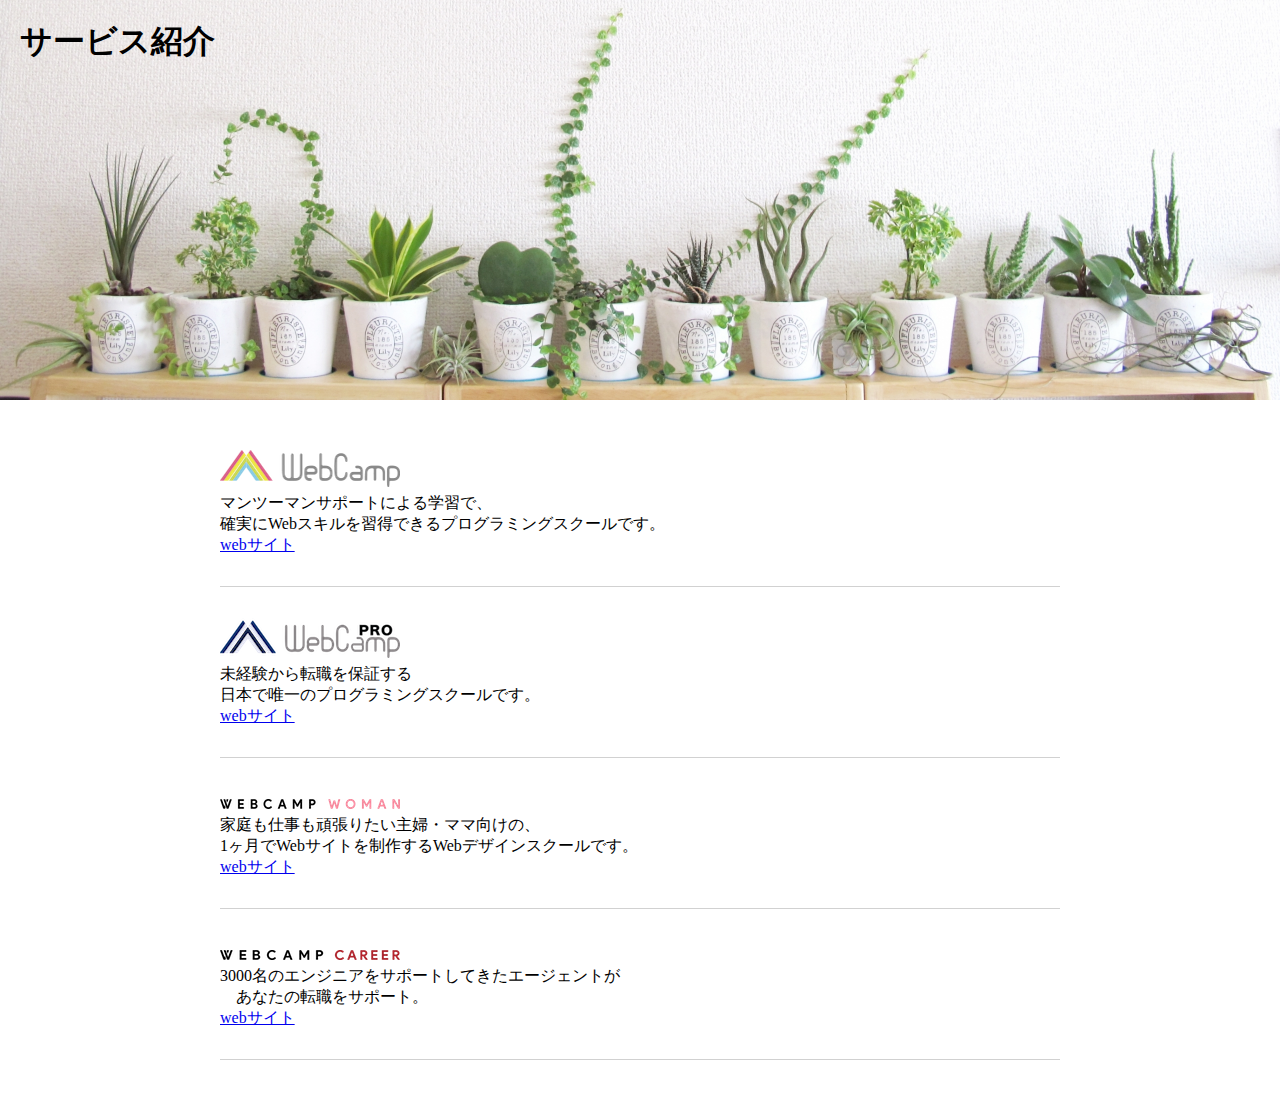
<file: index.html>
<!DOCTYPE html>
<html lang="ja">
  <head>
    <meta charset="UTF-8">
    <link rel="stylesheet" href="style.css">
    <title>7章演習</title>
  </head>

  <body>
    <section class="main-visual">
      <h1 class="headline">サービス紹介</h1>
    </section>
    <main>
      <section class="servise1">
        <h2><img src="img/wc-logo.png" alt="ロゴ"></h2>
        <p>
          マンツーマンサポートによる学習で、<br>
          確実にWebスキルを習得できるプログラミングスクールです。
        </p>
        <a href= "https://web-camp.io/">webサイト</a>
      </section>
      
      <section class="servise2">
        <h2><img src="img/wcp-logo.png" alt="ロゴ"></h2>
        <p>
          未経験から転職を保証する<br>
          日本で唯一のプログラミングスクールです。
        </p>
        <a href= "https://web-camp.io/pro">webサイト</a>
      </section>

      <section class="servise3">
        <h2><img src="img/wcw-logo.png" alt="ロゴ"></h2>
        <p>
          家庭も仕事も頑張りたい主婦・ママ向けの、<br>
          1ヶ月でWebサイトを制作するWebデザインスクールです。
        </p>
        <a href= "https://web-camp.io/woman/">webサイト</a>
      </section>

      <section class="servise4">
        <h2><img src="img/wcc-logo.png" alt="ロゴ"></h2>
        <p>
          3000名のエンジニアをサポートしてきたエージェントが<br>
        　あなたの転職をサポート。
        </p>
        <a href= "https://web-camp.io/career/">webサイト</a>
      </section>
    </main>
  </body>
</html>
</file>
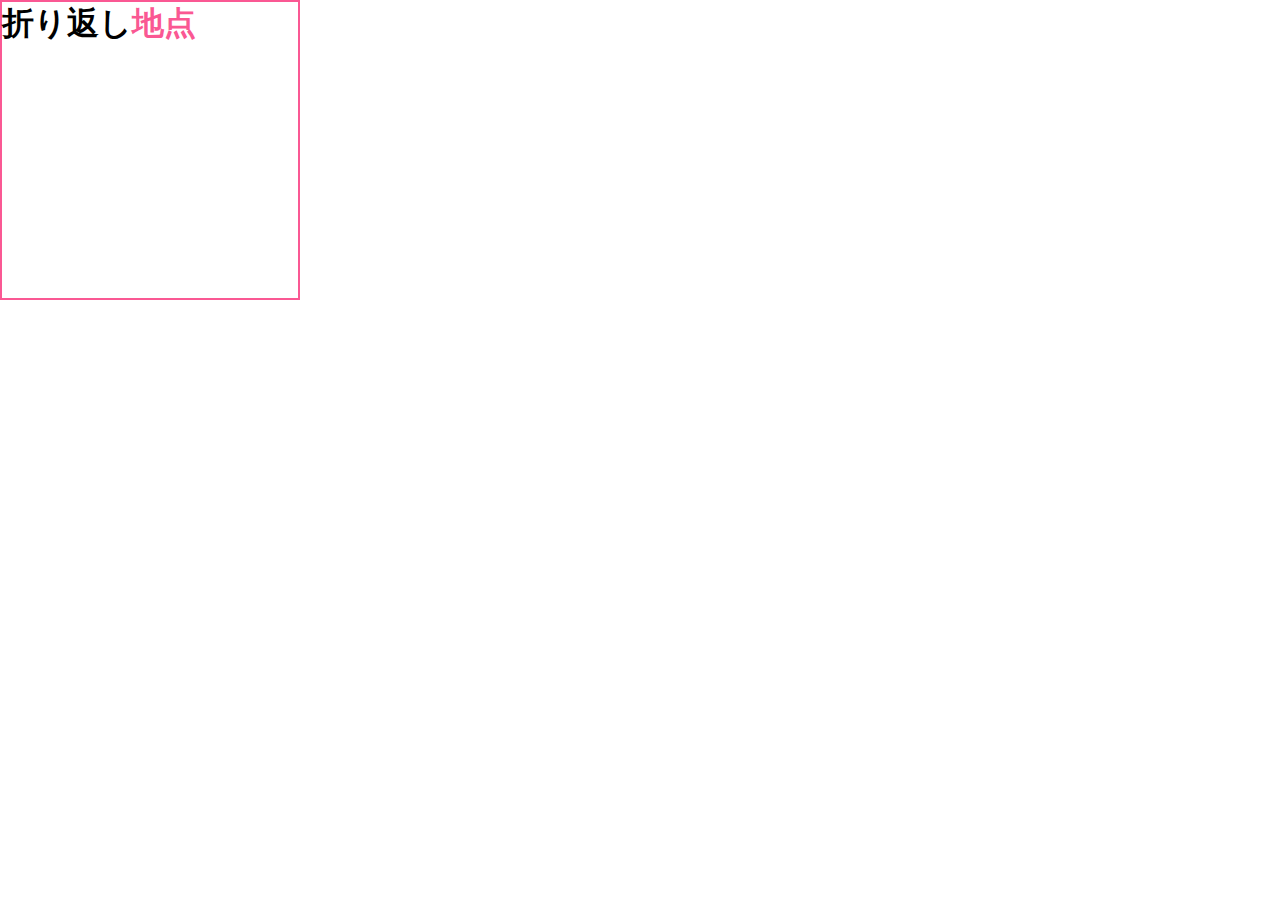
<file: kakunin/index.html>
<!DOCTYPE html>
<html lang="ja">
  <head>
    <meta charset="UTF-8">
    <link rel="stylesheet" href="style.css">
    <title>7章確認</title>
  </head>

  <body>
    <section>
      <h1>折り返し<span>地点</span></h1>
    </section>
  </body>
</html>
</file>
<file: style.css>
* {
  margin: 0;
  padding: 0;
  box-sizing: border-box;
}

.main-visual {
  width: 100%;
  height: 400px;
  background-image: url(img/mv.jpg);
  background-size: cover;
  background-position: bottom;
}

.headline {
  padding: 20px;
}

main {
  width: 840px;
  margin: 50px auto;
}

.servise1 {
  margin-bottom: 30px;
  border-bottom: 1px solid #d1d1d1;
  padding-bottom: 30px;
}

.servise2 {
  margin-bottom: 30px;
  border-bottom: 1px solid #d1d1d1;
  padding-bottom: 30px;
}

.servise3 {
  margin-bottom: 30px;
  border-bottom: 1px solid #d1d1d1;
  padding-bottom: 30px;
}

.servise4 {
  border-bottom: 1px solid #d1d1d1;
  padding-bottom: 30px;
}
</file>
<file: kakunin/style.css>
* {
  margin: 0;
  padding: 0;
  box-sizing: border-box;
}

section {
  width: 300px;
  height: 300px;
  border: 2px solid #fa5893;
}

span {
  color: #fa5893;
}
</file>
